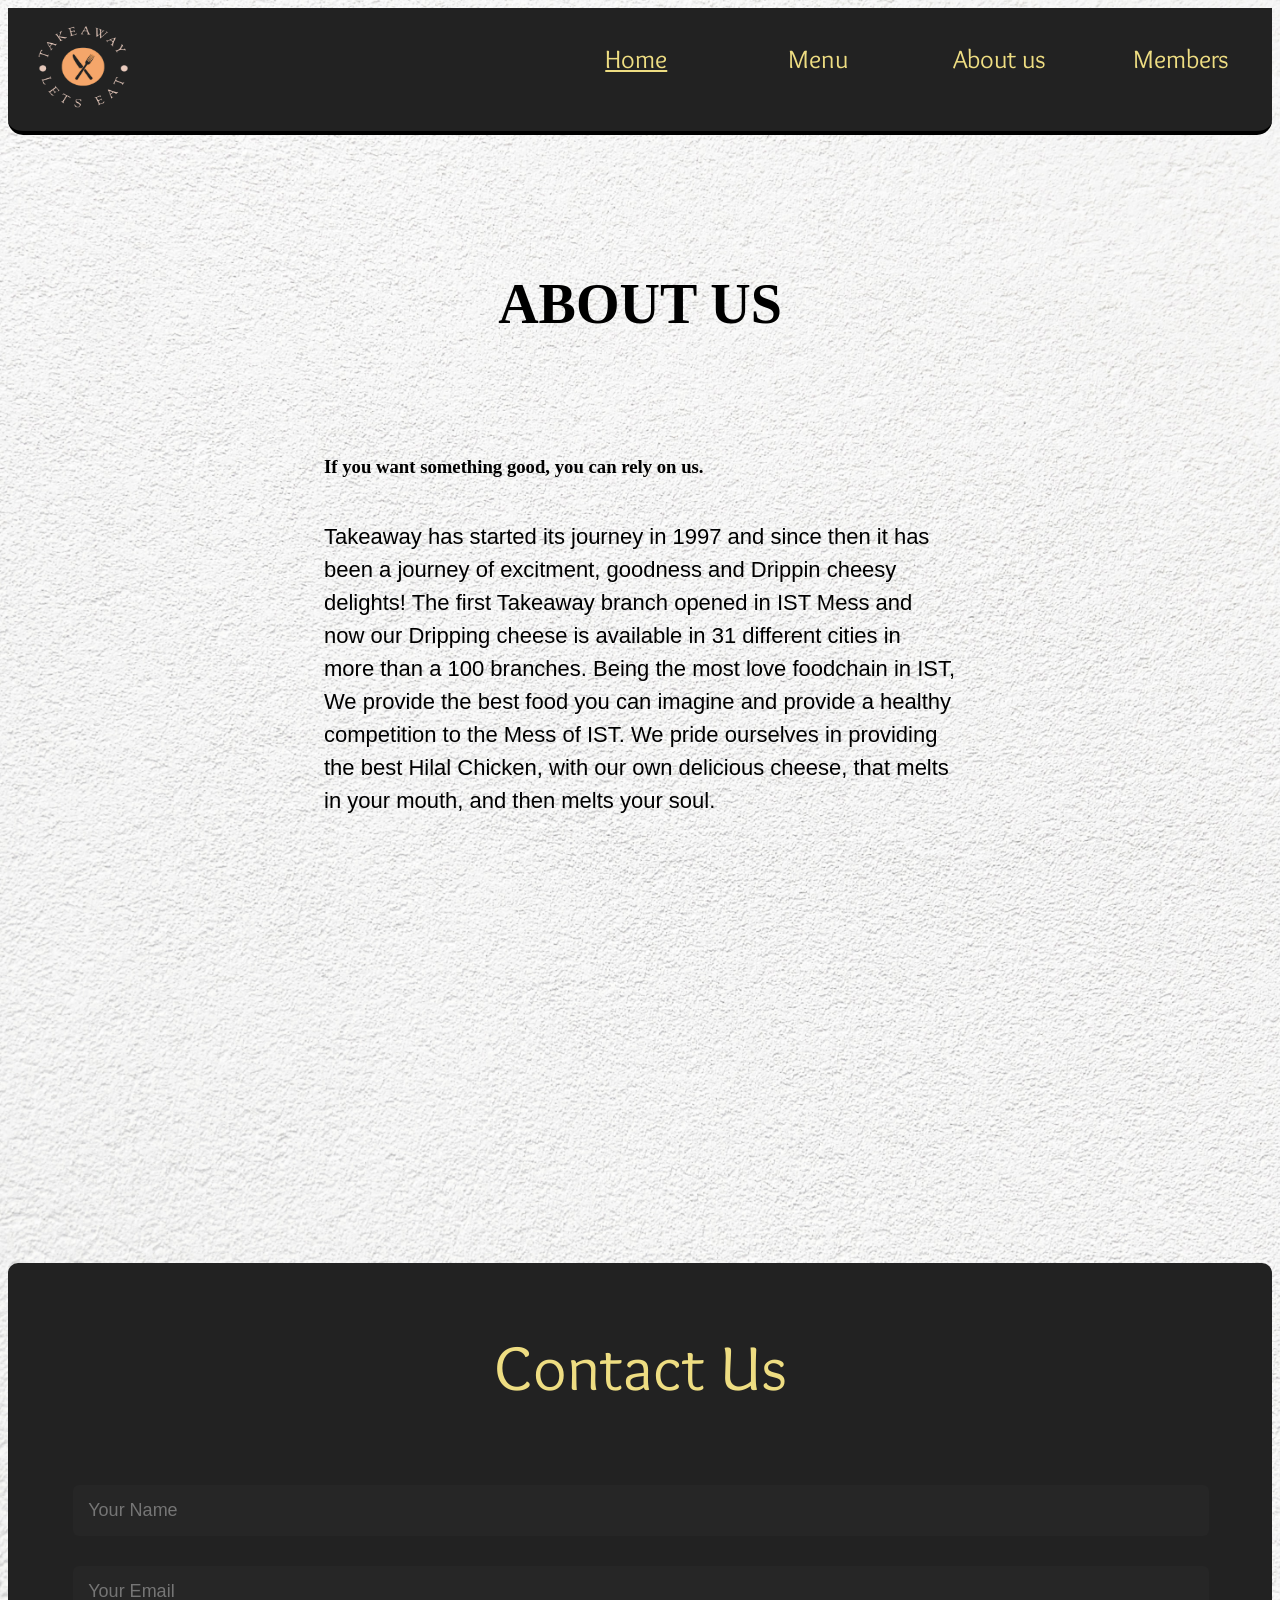
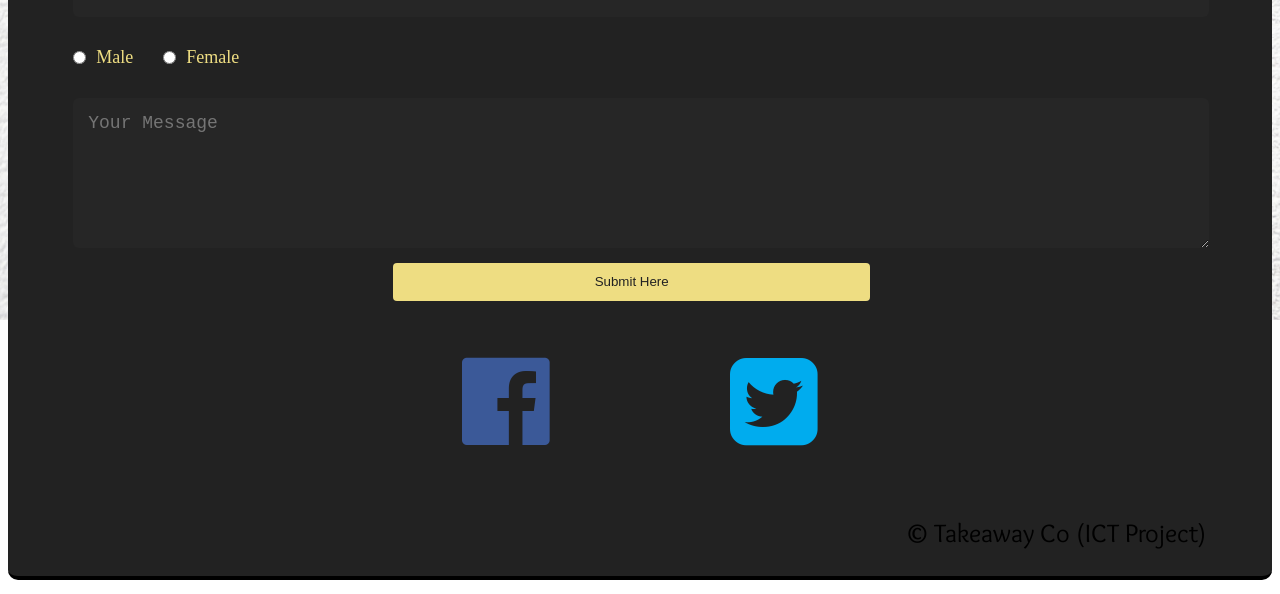
<file: Aboutus.html>
<head>
   <meta name="viewport" content="width=device-width, initial-scale=1.0">
   <link rel="stylesheet" href="Aboutus.css">
   <link rel="stylesheet" href="https://cdnjs.cloudflare.com/ajax/libs/font-awesome/4.7.0/css/font-awesome.min.css">
   <link href='https://fonts.googleapis.com/css?family=Indie Flower' rel='stylesheet'>
   <link href='https://fonts.googleapis.com/css?family=Bungee Spice' rel='stylesheet'>
   <link href='https://fonts.googleapis.com/css?family=Nabla' rel='stylesheet'>   
   <link href='https://fonts.googleapis.com/css?family=Overlock' rel='stylesheet'>   
   <meta name="owner" content="Abduhoo and co">
   <meta name="discription" content="Takeaway">
   <meta name="viewport" content="initial-scale=1">
   <link rel="shortcut icon" href="favicon.ico">
   <title>Takeaway</title>
</head>

<body> 
<header>
<div class="flexcontainer">
    <div class="h"><a href="index.html">Home</a></div>
    <div class="a"><a href="product.html">Menu</a></div>
    <div class="a"><a href="Aboutus.html">About us</a></div>
    <div class="a"><a href="members.html">Members</a></div>
</div>
<img src="Images/logoo.png"/ class="logo">
</header>   
<div class =" content-section">
  <div class="title">
    <h1 style="text-align: center;">About US</h1>
  </div>
  <div class="content">
    <h3>
       If you want something good, you can rely on us.
    </h3>
    <p>Takeaway has started its journey in 1997 and since then it has been a journey of excitment, goodness and Drippin cheesy delights! The first Takeaway branch opened in IST Mess and now our Dripping cheese is available in 31 different cities in more than a 100 branches. Being the most love foodchain in IST, We provide the best food you can imagine and provide a healthy competition to the Mess of IST. We pride ourselves in providing the best Hilal Chicken, with our own delicious cheese, that melts in your mouth, and then melts your soul.</p>

  </div>
</div>



<footer>
  <div class="contact">
    <p>Contact Us</p>
  </div>
    <div class="contact-right">
      <form>
        <input type="text" name="Name" placeholder="Your Name" required>
        <input type="email" name="email" placeholder="Your Email" required>
        
        <div class="gender-selection">
          <label>
            <input type="radio" name="gender" value="male" required>
            <span>Male</span>
          </label>
          <label>
            <input type="radio" name="gender" value="female" required>
            <span>Female</span>
          </label>
        </div>
        
        <textarea name="Message" rows="6" placeholder="Your Message"></textarea>
        <br>
        <button type="submit">Submit Here</button>
      </form>
    </div>  
  
  <div class="foot">
    <div class="facebook">
      <a href="" target="_blank"><i class="fa fa-facebook-official" style="font-size:8vw;"></i></a>
    </div>
    <div class="twitter">
      <a href="" target="_blank"><i class="fa fa-twitter-square" style="font-size:8vw"></i></a>
    </div>
  </div>
  <div class="copyright">
    <p>&copy Takeaway Co (ICT Project)<p>
  </div>
</footer>
</body>
</file>
<file: Aboutus.css>
body {
  background-color: #ffffff;
  background-image: url('Images/background.jpg');
  background-repeat: no-repeat;
  background-size: cover;
  background-attachment: fixed;

}
header {
  position: sticky;
  top: 0;
  z-index: 1000;
  padding: 0.5% 1%;
  background-color: #222222;
  border-bottom: 4px solid #000000;
  border-radius: 0 0 15px 15px;
}

.flexcontainer {
  display: flex;
  flex-wrap: nowrap;
  margin-left: 40vw;
}

.flexcontainer > div {
  width: 300px;
  margin-left: 2vw;
  margin-top: 20px;
  margin-right: 0;
  margin-bottom: 10px;
  text-align: center;
  line-height: 50px;
  font-size: 2vw;
  font-family: 'Overlock';

}

.flexcontainer > div a {
  color: #eedd82;
}

.h a:link{
  text-decoration: underline;
}

.a a:link {
  text-decoration: none;
}

.a a:hover {
  text-decoration: underline;
}

.logo {
  display: block;
  width: 130px;
  height: 110px;
  margin-left: 0;
  margin-right:0;
  margin-top: -80px;
}



.content-section{
    float: center;
    width: 50%;
    display: block;
    margin: auto;
    padding-top: 100px;
    min-height: 100vh;
}

.title{
    display: center;
    text-transform: uppercase;
    font-size: 28px;
    padding-bottom: 4rem;
}
.container h3{
    margin-top: 50px;
    font-size: 29px;
    font-family: sans-serif;
}
.content p{
    margin-top: 42px;
    font-family: sans-serif;
    font-size: 22px;
    line-height: 1.5;
}
/* === FOOTER === */
footer {
  padding: 0.1%;
  background-color: #222222;
  border-bottom: 4px solid #000000;
  border-radius: 10px;
  margin-top: 10vw;
}

.contact {
  font-size: 5vw;
  font-family: 'Overlock';
  color: #eedd82;
  text-align: center;
}

.contact-right form {
  width: 90%;
}

form input,
form textarea {
  width: 100%;
  border: 0;
  outline: none;
  background: #262626;
  padding: 15px;
  margin: 15px 5vw;
  color: #eedd82;
  font-size: 18px;
  border-radius: 6px;
}

.gender-selection {
  margin: 15px 5vw;
  display: flex;
  gap: 30px;
}

.gender-selection label {
  display: flex;
  align-items: center;
  color: #eedd82;
  font-size: 18px;
  cursor: pointer;
}

.gender-selection input[type="radio"] {
  width: auto;
  margin: 0 10px 0 0;
  cursor: pointer;
  accent-color: #eedd82;
}

.gender-selection span {
  user-select: none;
}

form button {
  margin-left: 30vw;
  width: 42%;
  background-color: #eedd82;
  color: #222222;
  padding: 1%;
  border: none;
  border-radius: 4px;
  cursor: pointer;
}

.foot {
  display: flex;
  justify-content: center;
  gap: 14vw;
  margin-top: 50px;
}

.facebook a {
  color: #3b5998;
}

.twitter a {
  color: #00acee;
}

.copyright {
  margin: 5vw 0 0 70vw;
  font-size: 2vw;
  font-family: 'Overlock';
}
</file>
